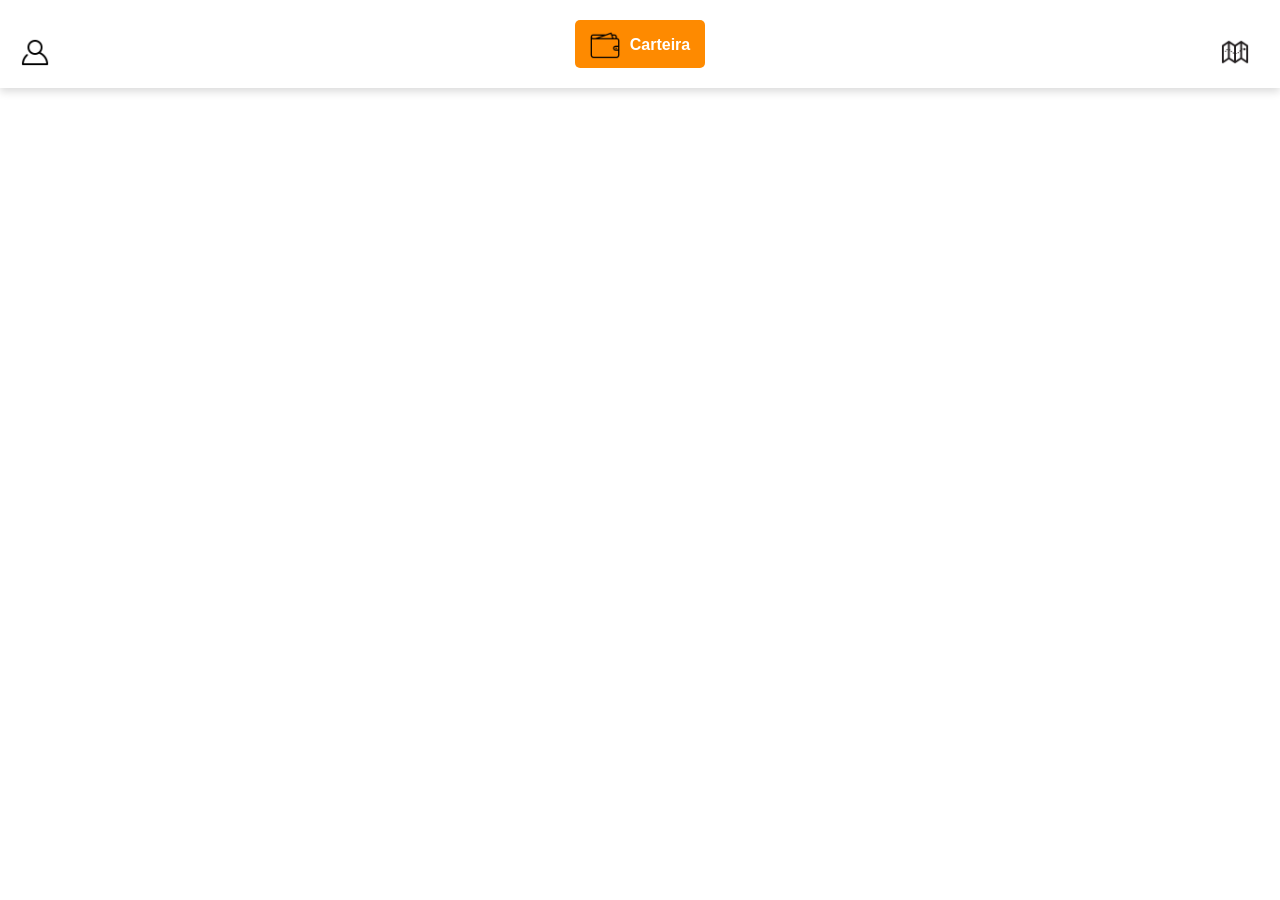
<file: carteira.html>
<!DOCTYPE html>
<html lang="pt-br">
<head>
    <meta charset="UTF-8">
    <meta name="viewport" content="width=device-width, initial-scale=1.0">
    <title>Carteira</title>
    <link rel="stylesheet" href="css/carteira.css">
</head>
<body>
    <main>
        
        <nav>
            <a href="perfil.html"><img src="img/icone-perfil.png" alt=""></a>
            <a class="carteira" href="carteira.html"><img src="img/icone-carteira.png" alt="Carteira">Carteira</a>
            <a href="mapa.html"><img src="img/icone-mapa.png" alt="Mapa"></a>
        </nav>
    </main>
</body>
</html>
</file>
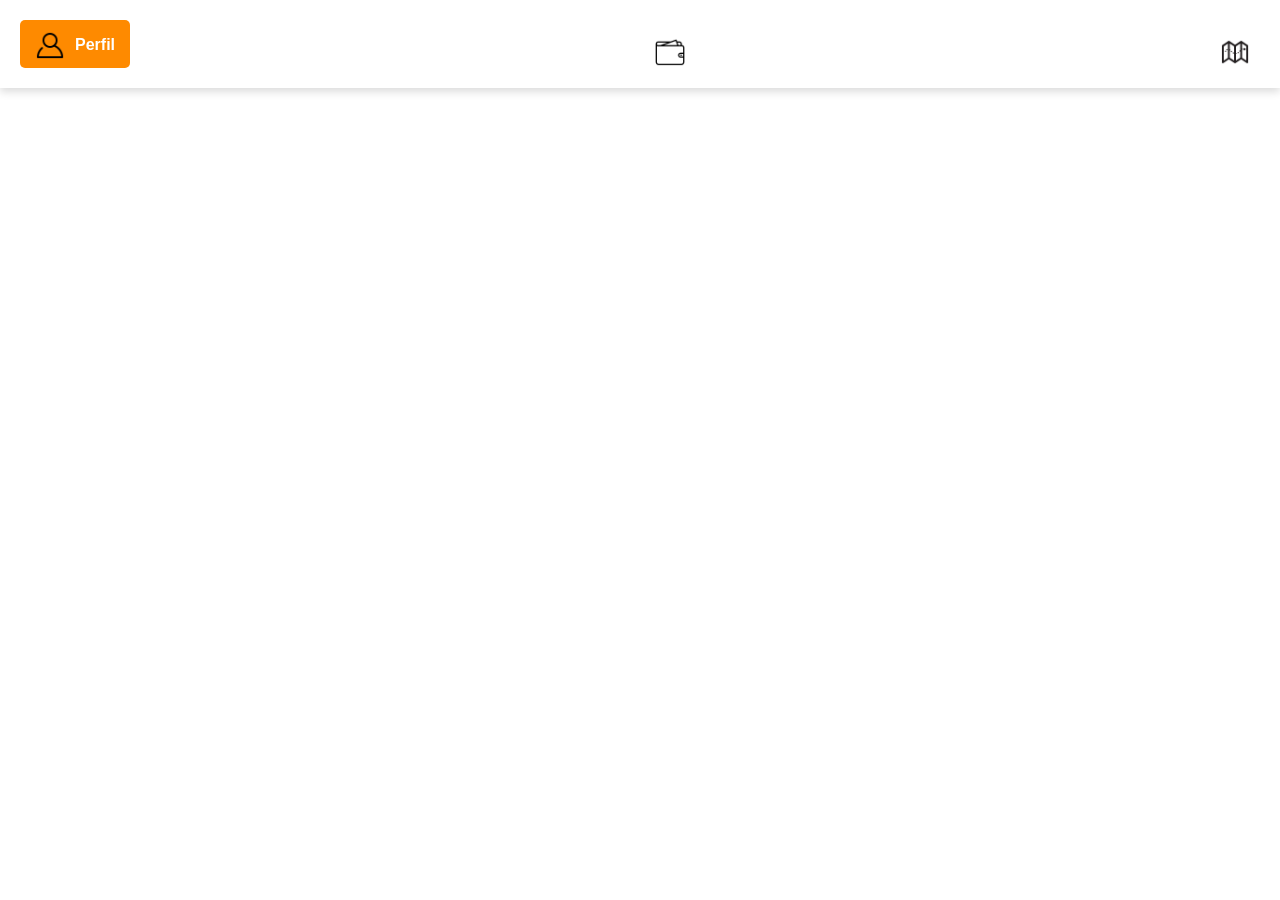
<file: perfil.html>
<!DOCTYPE html>
<html lang="en">
<head>
    <meta charset="UTF-8">
    <meta name="viewport" content="width=device-width, initial-scale=1.0">
    <link rel="stylesheet" href="css/perfil.css">
    <title>Perfil</title>
</head>
<body>
    <main>
        
        <nav>
            <a class="profile" href="perfil.html"><img src="img/icone-perfil.png" alt="">Perfil</a>
            <a href="carteira.html"><img src="img/icone-carteira.png" alt="Carteira"></a>
            <a href="mapa.html"><img src="img/icone-mapa.png" alt="Mapa"></a>
        </nav>
    </main>
</body>
</html>
</file>
<file: css/carteira.css>
* {
    margin: 0;
    padding: 0;
    box-sizing: border-box;
    font-family: Arial, Helvetica, sans-serif;
}

nav img {
    width: 30px;
    height: auto;
    margin-right: 10px;
    position: relative;
    bottom: -10px;
}

nav {
    display: flex;
    justify-content: space-between;
    align-items: center;
    padding: 20px;
    background-color: #fff;
    box-shadow: #ddd 0px 4px 8px;
}

.carteira {
    text-decoration: none;
    color: #fff;
    background-color: #FE8A00;
    padding-bottom: 14px;
    padding-left: 15px;
    padding-right: 15px;
    border-radius: 5px;
    font-size: 16px;
    font-weight: bold;
}
</file>
<file: css/perfil.css>
* {
    margin: 0;
    padding: 0;
    box-sizing: border-box;
    font-family: Arial, Helvetica, sans-serif;
}

nav img {
    width: 30px;
    height: auto;
    margin-right: 10px;
    position: relative;
    bottom: -10px;
}

nav {
    display: flex;
    justify-content: space-between;
    align-items: center;
    padding: 20px;
    background-color: #fff;
    box-shadow: #ddd 0px 4px 8px;
}

.profile {
    text-decoration: none;
    color: #fff;
    background-color: #FE8A00;
    padding-bottom: 14px;
    padding-left: 15px;
    padding-right: 15px;
    border-radius: 5px;
    font-size: 16px;
    font-weight: bold;
}
</file>
